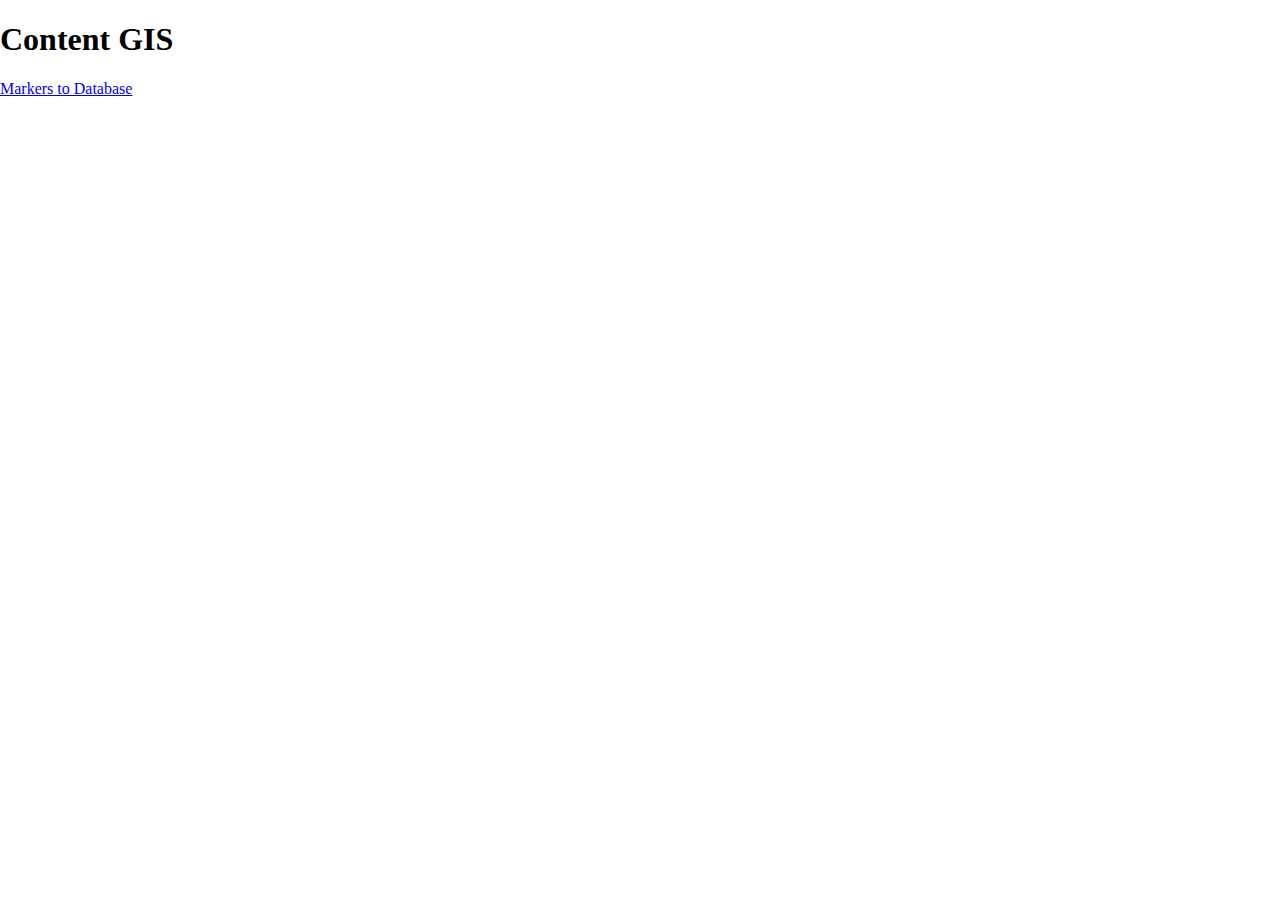
<file: index.html>
<!DOCTYPE html>
<html lang="en">
  <head>
    <meta charset="utf-8">
    <title>Geographic Information System</title>
    <link rel="stylesheet" href="style.css" />

  </head>
  <body>
    <h1>Content GIS</h1>
    <p></p>
    <a href="markers-to-database.html">Markers to Database</a>
  </body>
</html>
</file>
<file: style.css>
body{
  margin: 0;
  padding: 0;
}

#map {
  width: 100vw;
  height: 100vh; 
}

.popup-content {
  background-color: #fff;
  padding: 5px;
  max-width: 200px;
}

.popup-content h3 {
  font-size: 18px;
  margin: 0;
  text-align: center;
}

.popup-content .info-row {
  margin-top: 10px;
  display: flex;
  justify-content: space-between;
  align-items: center;
}

.popup-content .label {
  font-weight: bold;
}

.popup-content .value {
  flex-grow: 1;
  text-align: right;
}
</file>
